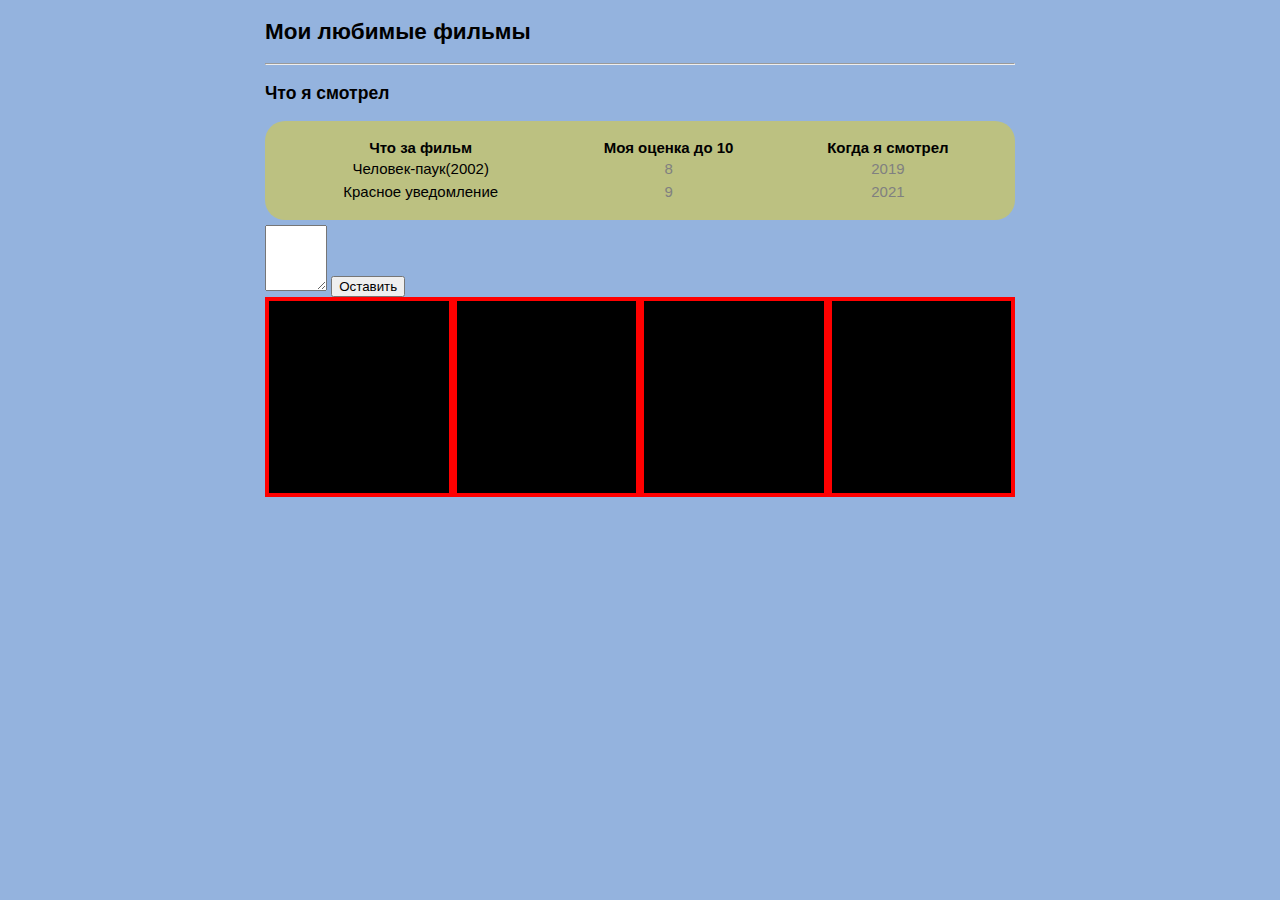
<file: indec.html>
<!DOCTYPE html>
<html lang="ru">
<head>
	<meta charset="UTF-8">
	<link rel="stylesheet" type="text/css" href="new-style.css">
	<title>Sabl</title>
</head>
<body>
	<div class="container">
		<h2>Мои любимые фильмы</h2>
		<hr>
		<h3>Что я смотрел</h3>
		<div class="card bg-yellow">
		<table class="table">
			<tr>
				<th>Что за фильм</th>
				<th>Моя оценка до 10</th>
				<th>Когда я смотрел</th>
			</tr>
			<tr>
				<td>Человек-паук(2002)</td>
				<td>8</td>
				<td>2019</td>
			</tr>
			<tr>
				<td>Красное уведомление</td>
				<td>9</td>
				<td>2021</td>
			</tr>	
		</table>
		</div>

		<div>
		<form action="">
		<textarea id="text" rows="4" cols="5"></textarea>
		<input type="submit" value="Оставить">
		</form>

		<div class="box-model">
			<div></div>
			<div></div>
			<div></div>
			<div></div>
		</div>

	</div>
</body>
</html>
</file>
<file: new-style.css>
body {
	background: #94B3DE;

	font-size: 15px;
	font-weight:;
	font-family: 'Segoe UI', Tahoma, Geneva, Vernada, sans-serif; 
}

.box-model > div {
	float: left;
	background: #000;
	height: 200px;
	border: 4px solid red;
	width: 25%;
	box-sizing: border-box;
}

.container {
	max-width: 750px;
	margin: auto;
}

.bg-yellow {
	background: #BCC181;
}

.card {
	margin-bottom: 5px;
	border-radius: 20px;
	padding: 15px 20px;
}

.table {
	width: 100%

}

.table td {
	padding-bottom: 3px;
	text-align: center;
}


.table td:nth-child(2), .table td:nth-child(3) {
	color: gray;
}
</file>
